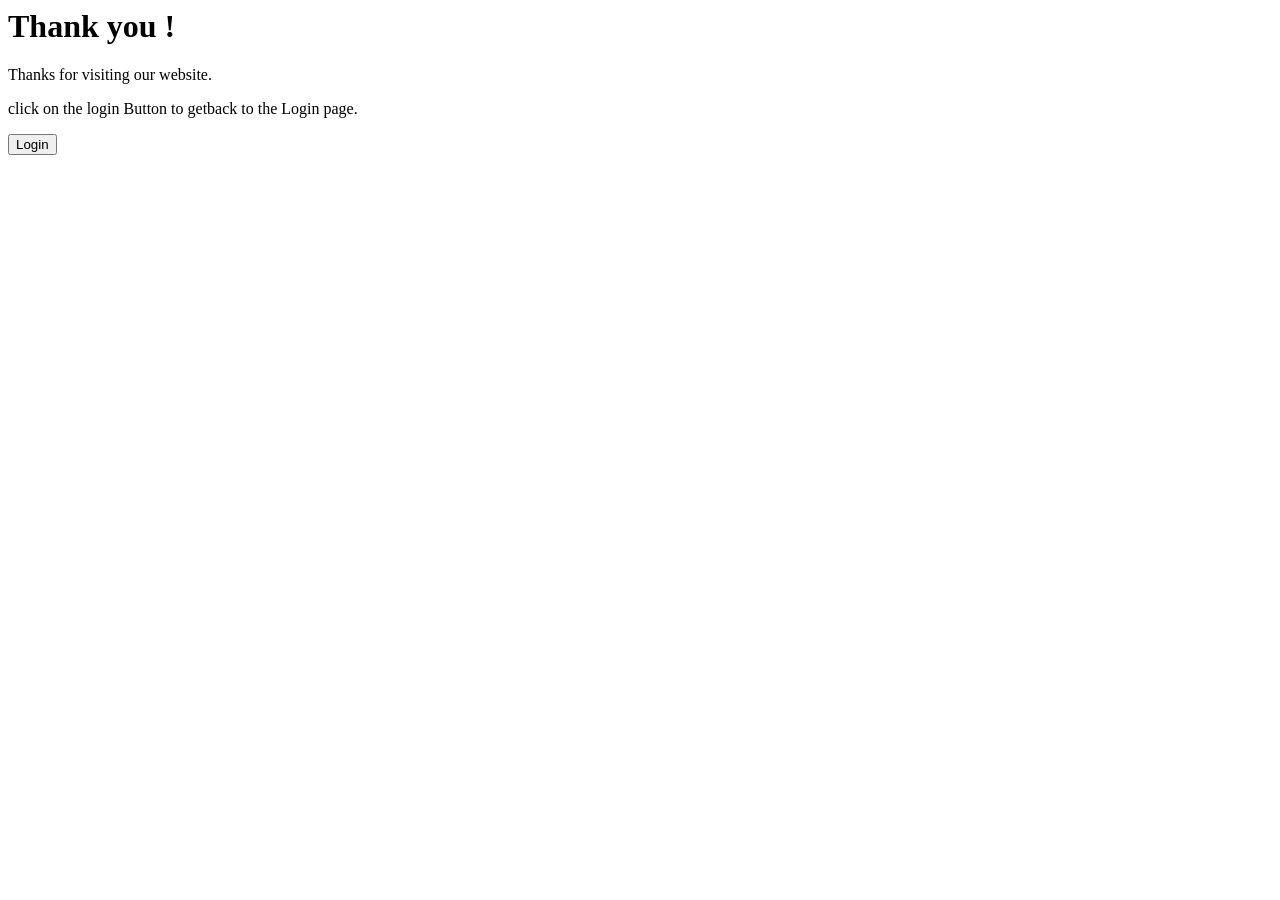
<file: customer_Fornt/src/app/logout-component/logout-component.component.html>
<body>
<div class=content>
        <div class="wrapper-1">
          <div class="wrapper-2">
            <h1>Thank you !</h1>
            <p>Thanks for visiting our website. </p>
            <p>click on the login Button to getback to the Login page.</p>
            <button class="go-home" (click)="OnClickLogin()">Login</button>
          </div>
        </div>
      </div>

      <link href="https://fonts.googleapis.com/css?family=Kaushan+Script|Source+Sans+Pro" rel="stylesheet">
</body>
</file>
